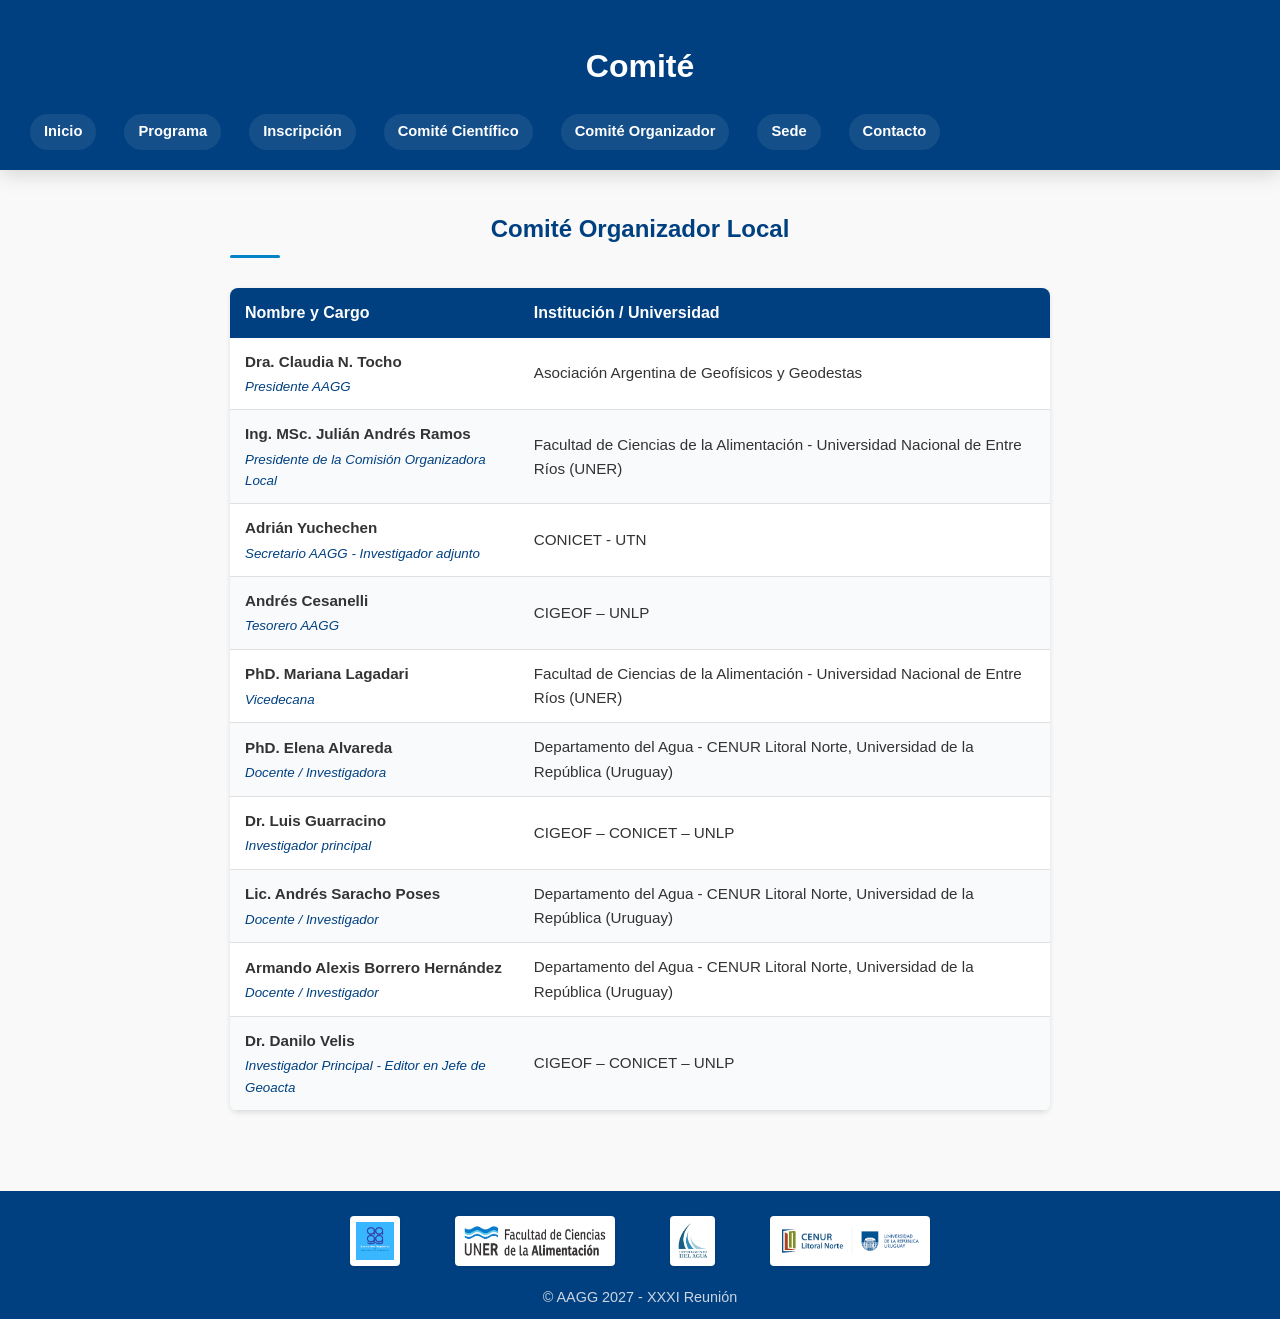
<file: committee-org.html>
<!DOCTYPE html>
<html lang="es">
<head>
  <meta charset="UTF-8">
  <title>Comité Organizador - AAGG 2027</title>
  <link rel="stylesheet" href="assets/css/style.css">
  <style>
    body {
      font-family: Arial, sans-serif;
      margin: 0;
      background: #f9f9f9;
      color: #333;
    }

    header {
      background: #004080;
      color: white;
      padding: 20px;
      text-align: center;
    }

    nav a {
      margin: 0 10px;
      color: white;
      text-decoration: none;
      font-weight: bold;
    }

    nav a:hover {
      text-decoration: underline;
    }

    main {
      padding: 40px;
      max-width: 900px;
      margin: 0 auto;
      text-align: center;
    }

    h2 {
      color: #004080;
      margin-bottom: 30px;
    }

    /* Estilos para la tabla del comité */
    .tabla-comite {
      width: 100%;
      border-collapse: collapse;
      margin-top: 20px;
      background-color: white;
      box-shadow: 0 2px 5px rgba(0,0,0,0.1);
      border-radius: 8px;
      overflow: hidden;
    }

    .tabla-comite th {
      background-color: #004080;
      color: white;
      padding: 12px 15px;
      font-weight: bold;
      text-align: left;
    }

    .tabla-comite td {
      padding: 12px 15px;
      border-bottom: 1px solid #e0e0e0;
      text-align: left;
      font-size: 0.95em;
    }

    .tabla-comite tr:nth-child(even) {
      background-color: #f8fafc;
    }

    .tabla-comite tr:hover {
      background-color: #f1f5f9;
    }

    .cargo {
      color: #004080;
      font-style: italic;
      display: block;
      font-size: 0.88em;
      margin-top: 2px;
      font-weight: normal;
    }

    /* Estilos para logos en el pie de página */
    .logos-footer {
      margin-bottom: 15px;
    }

    .logos-footer img {
      height: 50px;
      width: auto;
      margin: 5px 15px;
      vertical-align: middle;
      background: white;
      padding: 6px;
      border-radius: 4px;
      box-shadow: 0 1px 3px rgba(0,0,0,0.1);
    }

    footer {
      background: #004080;
      color: white;
      text-align: center;
      padding: 20px 10px 10px 10px;
      margin-top: 40px;
    }
  </style>
</head>
<body>
  <header>
    <h1>Comité</h1>
    <nav>
      <a href="index.html">Inicio</a>
      <a href="program.html">Programa</a>
      <a href="registration.html">Inscripción</a>
      <a href="committee.html">Comité Científico</a>
      <a href="committee.org.html">Comité Organizador</a>
      <a href="venue.html">Sede</a>
      <a href="contact.html">Contacto</a>
    </nav>
  </header>

  <main>
    <h2>Comité Organizador Local</h2>
    
    <table class="tabla-comite">
      <thead>
        <tr>
          <th>Nombre y Cargo</th>
          <th>Institución / Universidad</th>
        </tr>
      </thead>
      <tbody>
        <tr>
          <td><strong>Dra. Claudia N. Tocho</strong><span class="cargo">Presidente AAGG</span></td>
          <td>Asociación Argentina de Geofísicos y Geodestas</td>
        </tr>
        <tr>
          <td><strong>Ing. MSc. Julián Andrés Ramos</strong><span class="cargo">Presidente de la Comisión Organizadora Local</span></td>
          <td>Facultad de Ciencias de la Alimentación - Universidad Nacional de Entre Ríos (UNER)</td>
        </tr>
        <tr>
          <td><strong>Adrián Yuchechen</strong><span class="cargo">Secretario AAGG - Investigador adjunto</span></td>
          <td>CONICET - UTN</td>
        </tr>
        <tr>
          <td><strong>Andrés Cesanelli</strong><span class="cargo">Tesorero AAGG</span></td>
          <td>CIGEOF – UNLP</td>
        </tr>
        <tr>
          <td><strong>PhD. Mariana Lagadari</strong><span class="cargo">Vicedecana</span></td>
          <td>Facultad de Ciencias de la Alimentación - Universidad Nacional de Entre Ríos (UNER)</td>
        </tr>
        <tr>
          <td><strong>PhD. Elena Alvareda</strong><span class="cargo">Docente / Investigadora</span></td>
          <td>Departamento del Agua - CENUR Litoral Norte, Universidad de la República (Uruguay)</td>
        </tr>
        <tr>
          <td><strong>Dr. Luis Guarracino</strong><span class="cargo">Investigador principal</span></td>
          <td>CIGEOF – CONICET – UNLP</td>
        </tr>
        <tr>
          <td><strong>Lic. Andrés Saracho Poses</strong><span class="cargo">Docente / Investigador</span></td>
          <td>Departamento del Agua - CENUR Litoral Norte, Universidad de la República (Uruguay)</td>
        </tr>
        <tr>
          <td><strong>Armando Alexis Borrero Hernández</strong><span class="cargo">Docente / Investigador</span></td>
          <td>Departamento del Agua - CENUR Litoral Norte, Universidad de la República (Uruguay)</td>
        </tr>
        <tr>
          <td><strong>Dr. Danilo Velis</strong><span class="cargo">Investigador Principal - Editor en Jefe de Geoacta</span></td>
          <td>CIGEOF – CONICET – UNLP</td>
        </tr>
      </tbody>
    </table>
  </main>

  <footer>
    <div class="logos-footer">
      <img src="assets/img/Asociacion-Argentina.png" alt="Asociacion Argentina">
      <img src="assets/img/logoUNER2.png" alt="Logo UNER">
      <img src="assets/img/logoDA.jpg" alt="Logo DA">
      <img src="assets/img/logocenurudelar.png" alt="Logo CENUR UDELAR">
    </div>
    <p>&copy; AAGG 2027 - XXXI Reunión</p>
  </footer>
</body>
</html>
</file>
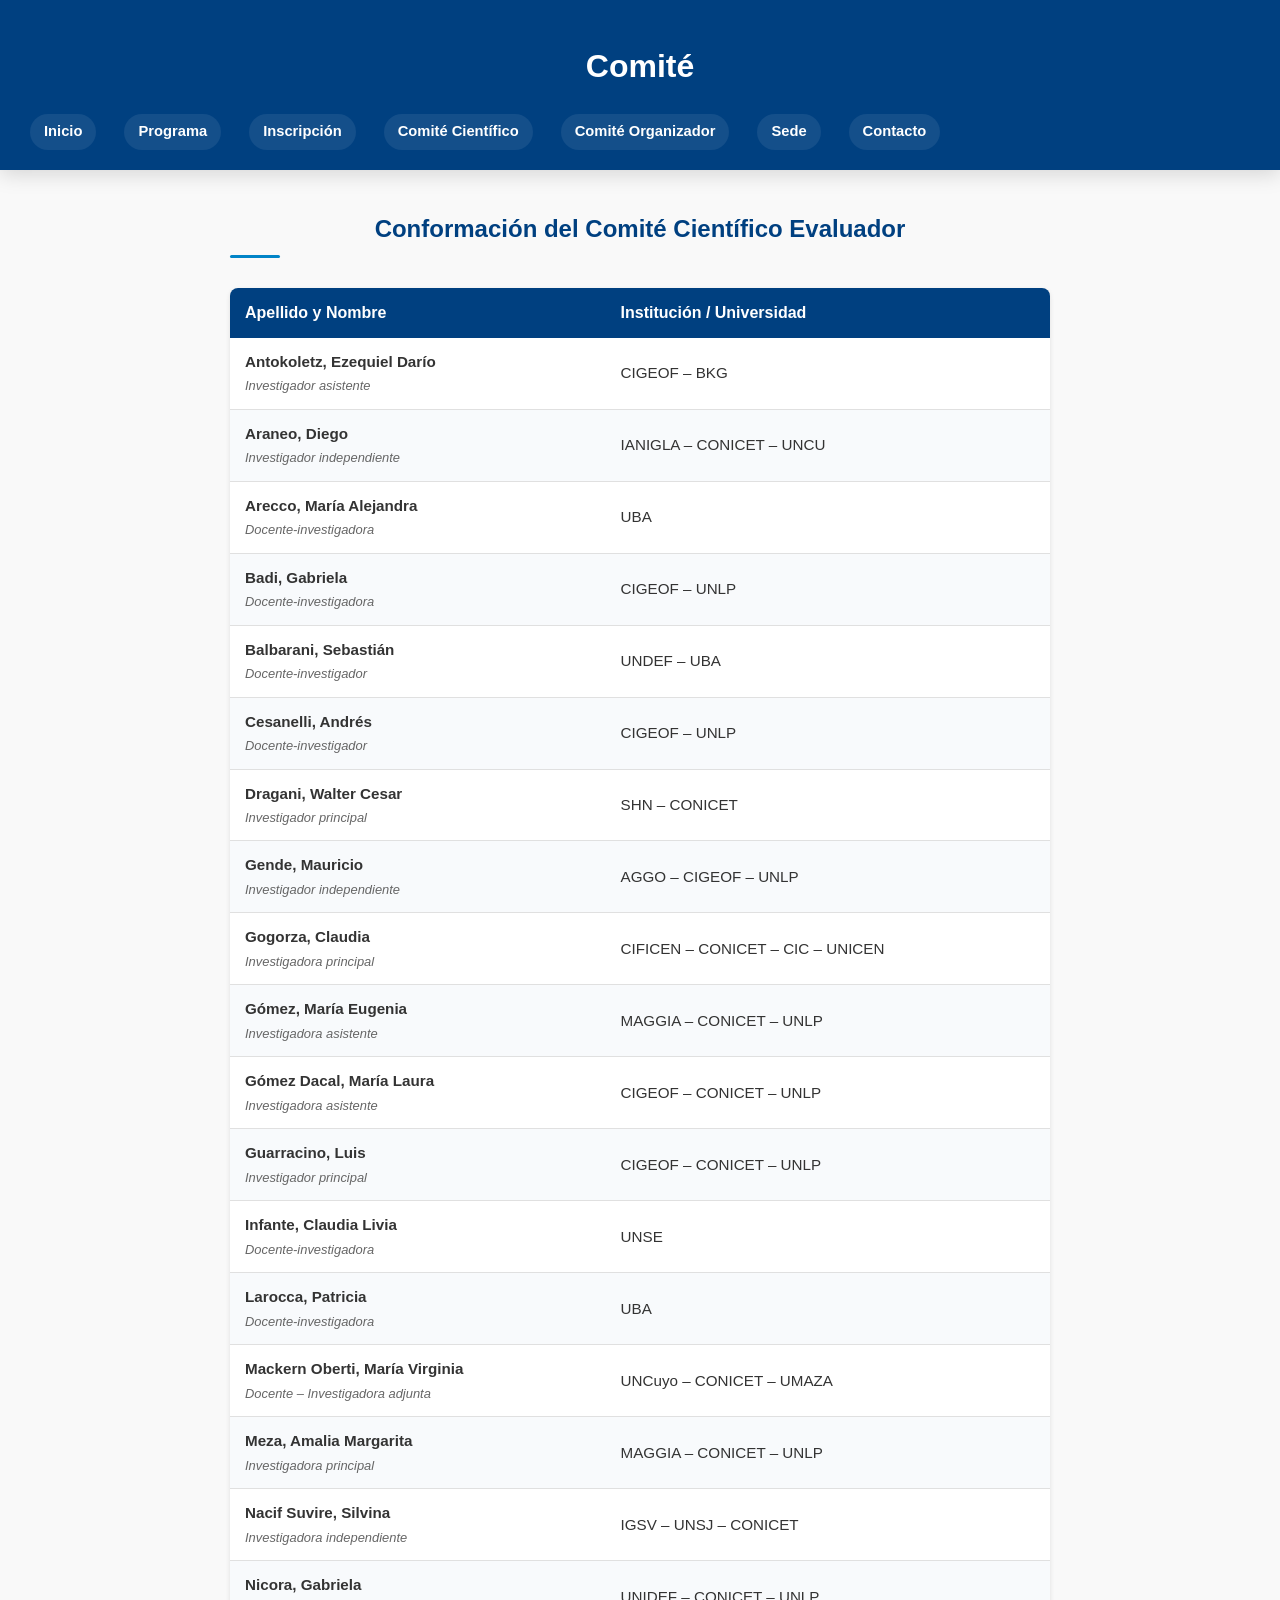
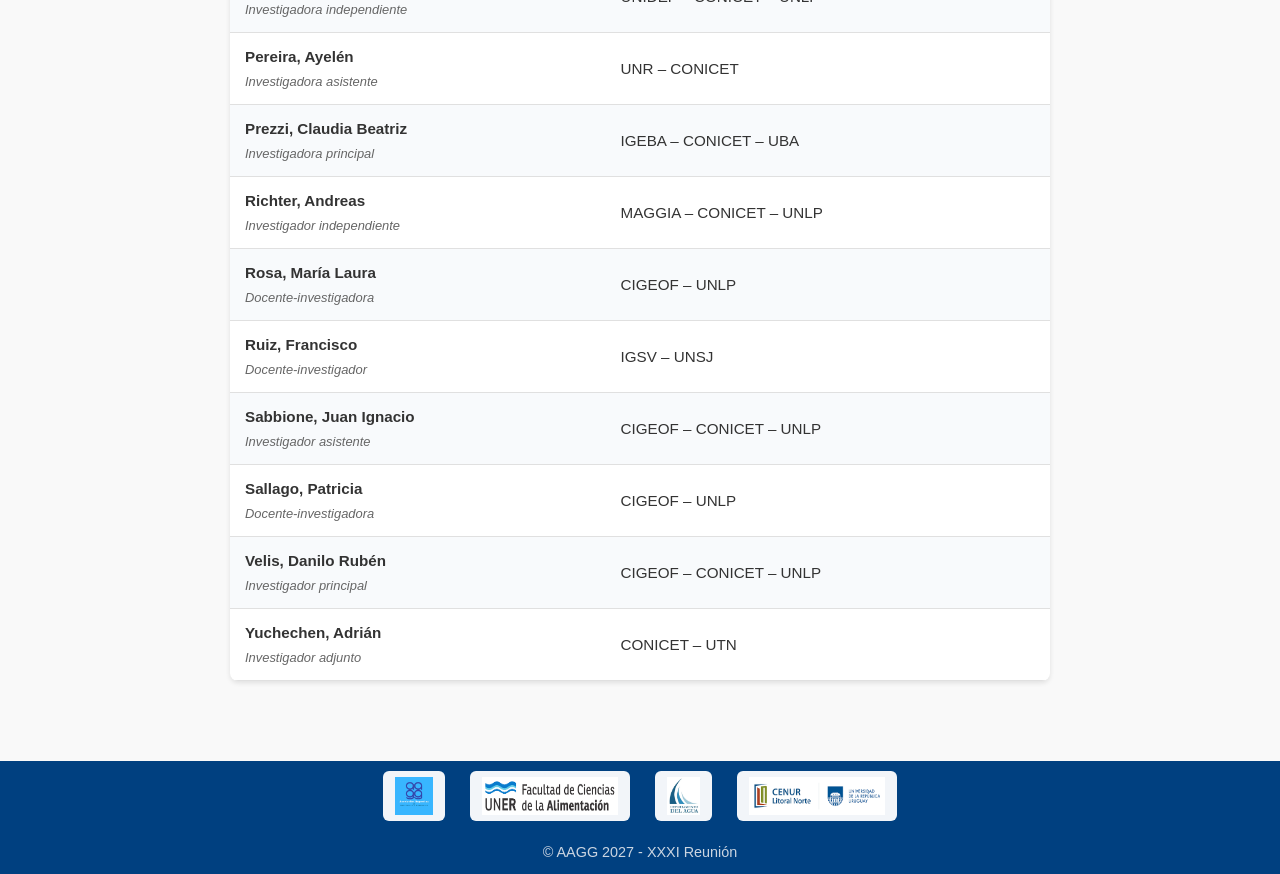
<file: committee.html>
<!DOCTYPE html>
<html lang="es">
<head>
  <meta charset="UTF-8">
  <title>Comité Científico - AAGG 2027</title>
  <link rel="stylesheet" href="assets/css/style.css">
  <style>
    body {
      font-family: Arial, sans-serif;
      margin: 0;
      background: #f9f9f9;
      color: #333;
    }

    header {
      background: #004080;
      color: white;
      padding: 20px;
      text-align: center;
    }

    nav a {
      margin: 0 10px;
      color: white;
      text-decoration: none;
      font-weight: bold;
    }

    nav a:hover {
      text-decoration: underline;
    }

    main {
      padding: 40px;
      max-width: 900px;
      margin: 0 auto;
      text-align: center;
    }

    h2 {
      color: #004080;
      margin-bottom: 30px;
    }

    /* Estilos para la tabla del comité */
    .tabla-comite {
      width: 100%;
      border-collapse: collapse;
      margin-top: 20px;
      background-color: white;
      box-shadow: 0 2px 5px rgba(0,0,0,0.1);
      border-radius: 8px;
      overflow: hidden;
    }

    .tabla-comite th {
      background-color: #004080;
      color: white;
      padding: 12px 15px;
      font-weight: bold;
      text-align: left;
    }

    .tabla-comite td {
      padding: 12px 15px;
      border-bottom: 1px solid #e0e0e0;
      text-align: left;
      font-size: 0.95em;
    }

    /* Filas alternas con color suave para facilitar la lectura rápida */
    .tabla-comite tr:nth-child(even) {
      background-color: #f8fafc;
    }

    .tabla-comite tr:hover {
      background-color: #f1f5f9;
    }

    .cargo {
      color: #666;
      font-style: italic;
      display: block;
      font-size: 0.85em;
      margin-top: 2px;
    }

    footer {
      background: #004080;
      color: white;
      text-align: center;
      padding: 10px;
      margin-top: 40px;
    }
  </style>
</head>
<body>
  <header>
    <h1>Comité</h1>
    <nav>
      <a href="index.html">Inicio</a>
      <a href="program.html">Programa</a>
      <a href="registration.html">Inscripción</a>
      <a href="committee.html">Comité Científico</a>
      <a href="committee-org.html">Comité Organizador</a>
      <a href="venue.html">Sede</a>
      <a href="contact.html">Contacto</a>
    </nav>
  </header>

  <main>
    <h2>Conformación del Comité Científico Evaluador</h2>
    
    <table class="tabla-comite">
      <thead>
        <tr>
          <th>Apellido y Nombre</th>
          <th>Institución / Universidad</th>
        </tr>
      </thead>
      <tbody>
        <tr>
          <td><strong>Antokoletz, Ezequiel Darío</strong><span class="cargo">Investigador asistente</span></td>
          <td>CIGEOF – BKG</td>
        </tr>
        <tr>
          <td><strong>Araneo, Diego</strong><span class="cargo">Investigador independiente</span></td>
          <td>IANIGLA – CONICET – UNCU</td>
        </tr>
        <tr>
          <td><strong>Arecco, María Alejandra</strong><span class="cargo">Docente-investigadora</span></td>
          <td>UBA</td>
        </tr>
        <tr>
          <td><strong>Badi, Gabriela</strong><span class="cargo">Docente-investigadora</span></td>
          <td>CIGEOF – UNLP</td>
        </tr>
        <tr>
          <td><strong>Balbarani, Sebastián</strong><span class="cargo">Docente-investigador</span></td>
          <td>UNDEF – UBA</td>
        </tr>
        <tr>
          <td><strong>Cesanelli, Andrés</strong><span class="cargo">Docente-investigador</span></td>
          <td>CIGEOF – UNLP</td>
        </tr>
        <tr>
          <td><strong>Dragani, Walter Cesar</strong><span class="cargo">Investigador principal</span></td>
          <td>SHN – CONICET</td>
        </tr>
        <tr>
          <td><strong>Gende, Mauricio</strong><span class="cargo">Investigador independiente</span></td>
          <td>AGGO – CIGEOF – UNLP</td>
        </tr>
        <tr>
          <td><strong>Gogorza, Claudia</strong><span class="cargo">Investigadora principal</span></td>
          <td>CIFICEN – CONICET – CIC – UNICEN</td>
        </tr>
        <tr>
          <td><strong>Gómez, María Eugenia</strong><span class="cargo">Investigadora asistente</span></td>
          <td>MAGGIA – CONICET – UNLP</td>
        </tr>
        <tr>
          <td><strong>Gómez Dacal, María Laura</strong><span class="cargo">Investigadora asistente</span></td>
          <td>CIGEOF – CONICET – UNLP</td>
        </tr>
        <tr>
          <td><strong>Guarracino, Luis</strong><span class="cargo">Investigador principal</span></td>
          <td>CIGEOF – CONICET – UNLP</td>
        </tr>
        <tr>
          <td><strong>Infante, Claudia Livia</strong><span class="cargo">Docente-investigadora</span></td>
          <td>UNSE</td>
        </tr>
        <tr>
          <td><strong>Larocca, Patricia</strong><span class="cargo">Docente-investigadora</span></td>
          <td>UBA</td>
        </tr>
        <tr>
          <td><strong>Mackern Oberti, María Virginia</strong><span class="cargo">Docente – Investigadora adjunta</span></td>
          <td>UNCuyo – CONICET – UMAZA</td>
        </tr>
        <tr>
          <td><strong>Meza, Amalia Margarita</strong><span class="cargo">Investigadora principal</span></td>
          <td>MAGGIA – CONICET – UNLP</td>
        </tr>
        <tr>
          <td><strong>Nacif Suvire, Silvina</strong><span class="cargo">Investigadora independiente</span></td>
          <td>IGSV – UNSJ – CONICET</td>
        </tr>
        <tr>
          <td><strong>Nicora, Gabriela</strong><span class="cargo">Investigadora independiente</span></td>
          <td>UNIDEF – CONICET – UNLP</td>
        </tr>
        <tr>
          <td><strong>Pereira, Ayelén</strong><span class="cargo">Investigadora asistente</span></td>
          <td>UNR – CONICET</td>
        </tr>
        <tr>
          <td><strong>Prezzi, Claudia Beatriz</strong><span class="cargo">Investigadora principal</span></td>
          <td>IGEBA – CONICET – UBA</td>
        </tr>
        <tr>
          <td><strong>Richter, Andreas</strong><span class="cargo">Investigador independiente</span></td>
          <td>MAGGIA – CONICET – UNLP</td>
        </tr>
        <tr>
          <td><strong>Rosa, María Laura</strong><span class="cargo">Docente-investigadora</span></td>
          <td>CIGEOF – UNLP</td>
        </tr>
        <tr>
          <td><strong>Ruiz, Francisco</strong><span class="cargo">Docente-investigador</span></td>
          <td>IGSV – UNSJ</td>
        </tr>
        <tr>
          <td><strong>Sabbione, Juan Ignacio</strong><span class="cargo">Investigador asistente</span></td>
          <td>CIGEOF – CONICET – UNLP</td>
        </tr>
        <tr>
          <td><strong>Sallago, Patricia</strong><span class="cargo">Docente-investigadora</span></td>
          <td>CIGEOF – UNLP</td>
        </tr>
        <tr>
          <td><strong>Velis, Danilo Rubén</strong><span class="cargo">Investigador principal</span></td>
          <td>CIGEOF – CONICET – UNLP</td>
        </tr>
        <tr>
          <td><strong>Yuchechen, Adrián</strong><span class="cargo">Investigador adjunto</span></td>
          <td>CONICET – UTN</td>
        </tr>
      </tbody>
    </table>
  </main>

  <footer>
    <div class="logos-footer">
      <img src="assets/img/Asociacion-Argentina.png" alt="Asociacion Argentina">
      <img src="assets/img/logoUNER2.png" alt="Logo UNER">
      <img src="assets/img/logoDA.jpg" alt="Logo DA">
      <img src="assets/img/logocenurudelar.png" alt="Logo CENUR UDELAR">
    </div>
    <p>&copy; AAGG 2027 - XXXI Reunión</p>
  </footer>
</body>
</html>
</file>
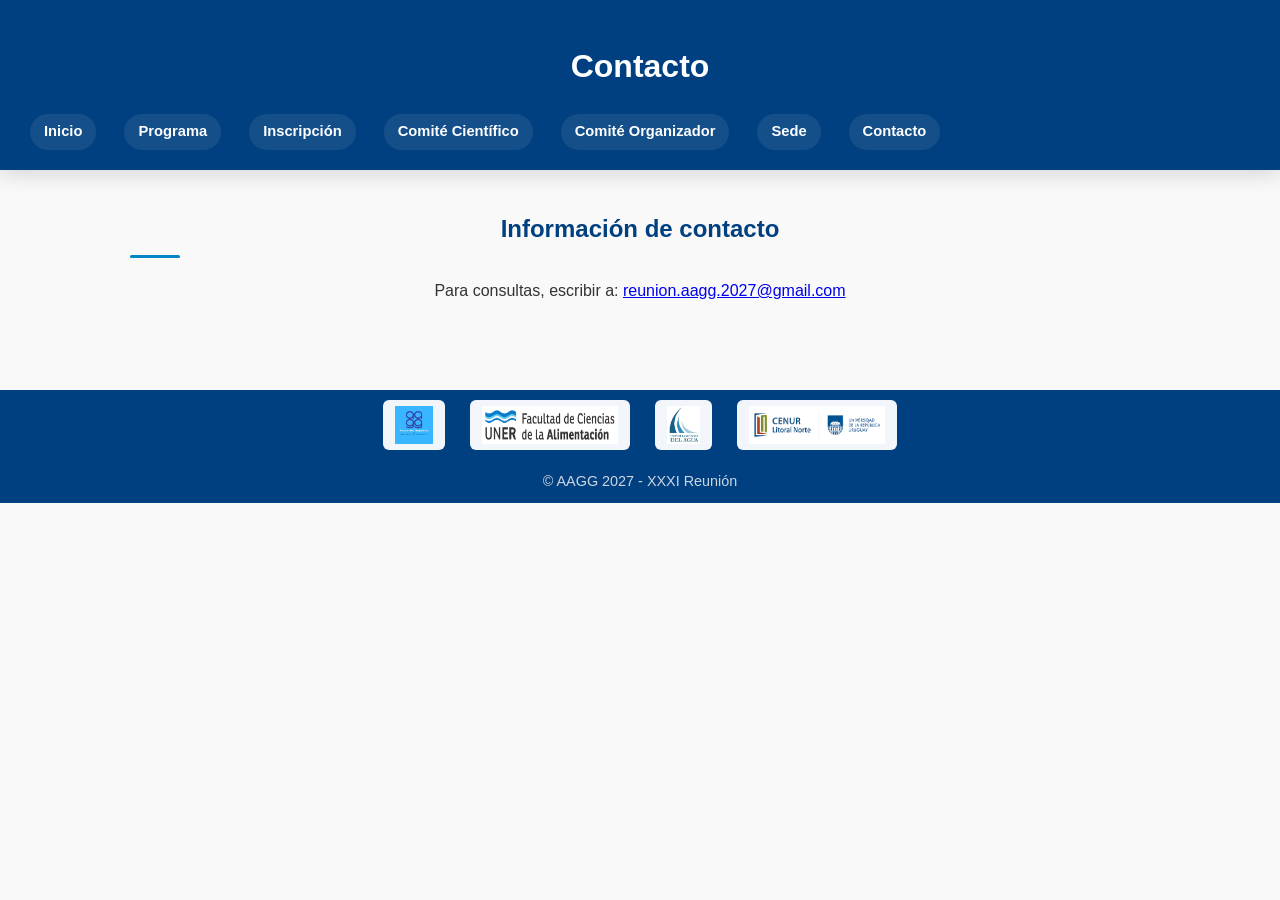
<file: contact.html>
<!DOCTYPE html>
<html lang="es">
<head>
  <meta charset="UTF-8">
  <title>Contacto - AAGG 2027</title>
  <link rel="stylesheet" href="assets/css/style.css">
  <style>
    body { font-family: Arial, sans-serif; margin: 0; background: #f9f9f9; color: #333; }
    header { background: #004080; color: white; padding: 20px; text-align: center; }
    nav a { margin: 0 10px; color: white; text-decoration: none; font-weight: bold; }
    nav a:hover { text-decoration: underline; }
    main { padding: 40px; text-align: center; }
    h2 { color: #004080; }
    footer { background: #004080; color: white; text-align: center; padding: 10px; margin-top: 30px; }
  </style>
</head>
<body>
  <header>
    <h1>Contacto</h1>
    <nav>
      <a href="index.html">Inicio</a>
      <a href="program.html">Programa</a>
      <a href="registration.html">Inscripción</a>
      <a href="committee.html">Comité Científico</a>
      <a href="committee-org.html">Comité Organizador</a>
      <a href="venue.html">Sede</a>
      <a href="contact.html">Contacto</a>
    </nav>
  </header>

  <main>
    <h2>Información de contacto</h2>
    <p>Para consultas, escribir a: 
      <a href="mailto:reunion.aagg.2027@gmail.com">reunion.aagg.2027@gmail.com</a>
    </p>
  </main>

  <footer>
    <div class="logos-footer">
      <img src="assets/img/Asociacion-Argentina.png" alt="Asociacion Argentina">
      <img src="assets/img/logoUNER2.png" alt="Logo UNER">
      <img src="assets/img/logoDA.jpg" alt="Logo DA">
      <img src="assets/img/logocenurudelar.png" alt="Logo CENUR UDELAR">
    </div>
    <p>&copy; AAGG 2027 - XXXI Reunión</p>
  </footer>
</body>
</html>
</file>
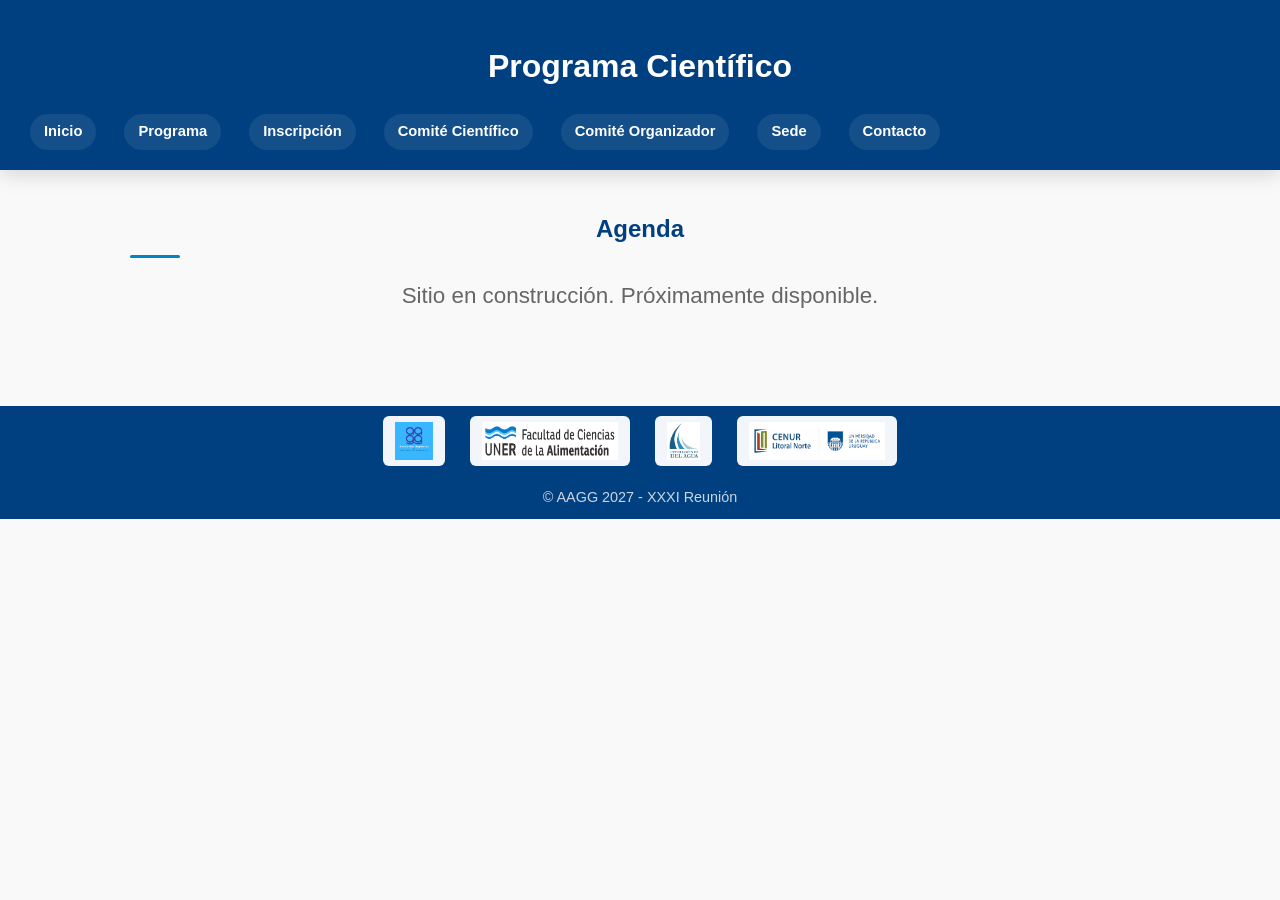
<file: program.html>
<!DOCTYPE html>
<html lang="es">
<head>
  <meta charset="UTF-8">
  <title>Programa - AAGG 2027</title>
  <link rel="stylesheet" href="assets/css/style.css">
  <style>
    body {
      font-family: Arial, sans-serif;
      margin: 0;
      background: #f9f9f9;
      color: #333;
    }

    header {
      background: #004080;
      color: white;
      padding: 20px;
      text-align: center;
    }

    nav a {
      margin: 0 10px;
      color: white;
      text-decoration: none;
      font-weight: bold;
    }

    nav a:hover {
      text-decoration: underline;
    }

    main {
      padding: 40px;
      text-align: center;
    }

    h2 {
      color: #004080;
    }

    .construction {
      font-size: 1.4em;
      color: #666;
      margin-top: 20px;
    }

    footer {
      background: #004080;
      color: white;
      text-align: center;
      padding: 10px;
      margin-top: 30px;
    }
  </style>
</head>
<body>
  <header>
    <h1>Programa Científico</h1>
    <nav>
      <a href="index.html">Inicio</a>
      <a href="program.html">Programa</a>
      <a href="registration.html">Inscripción</a>
      <a href="committee.html">Comité Científico</a>
      <a href="committee-org.html">Comité Organizador</a>
      <a href="venue.html">Sede</a>
      <a href="contact.html">Contacto</a>
    </nav>
  </header>

  <main>
    <h2>Agenda</h2>
    <p class="construction">Sitio en construcción. Próximamente disponible.</p>
  </main>

  <footer>
  <div class="logos-footer">
      <img src="assets/img/Asociacion-Argentina.png" alt="Asociacion Argentina">
      <img src="assets/img/logoUNER2.png" alt="Logo UNER">
      <img src="assets/img/logoDA.jpg" alt="Logo DA">
      <img src="assets/img/logocenurudelar.png" alt="Logo CENUR UDELAR">
    </div>
    <p>&copy; AAGG 2027 - XXXI Reunión</p>
  </footer>
</body>
</html>
</file>
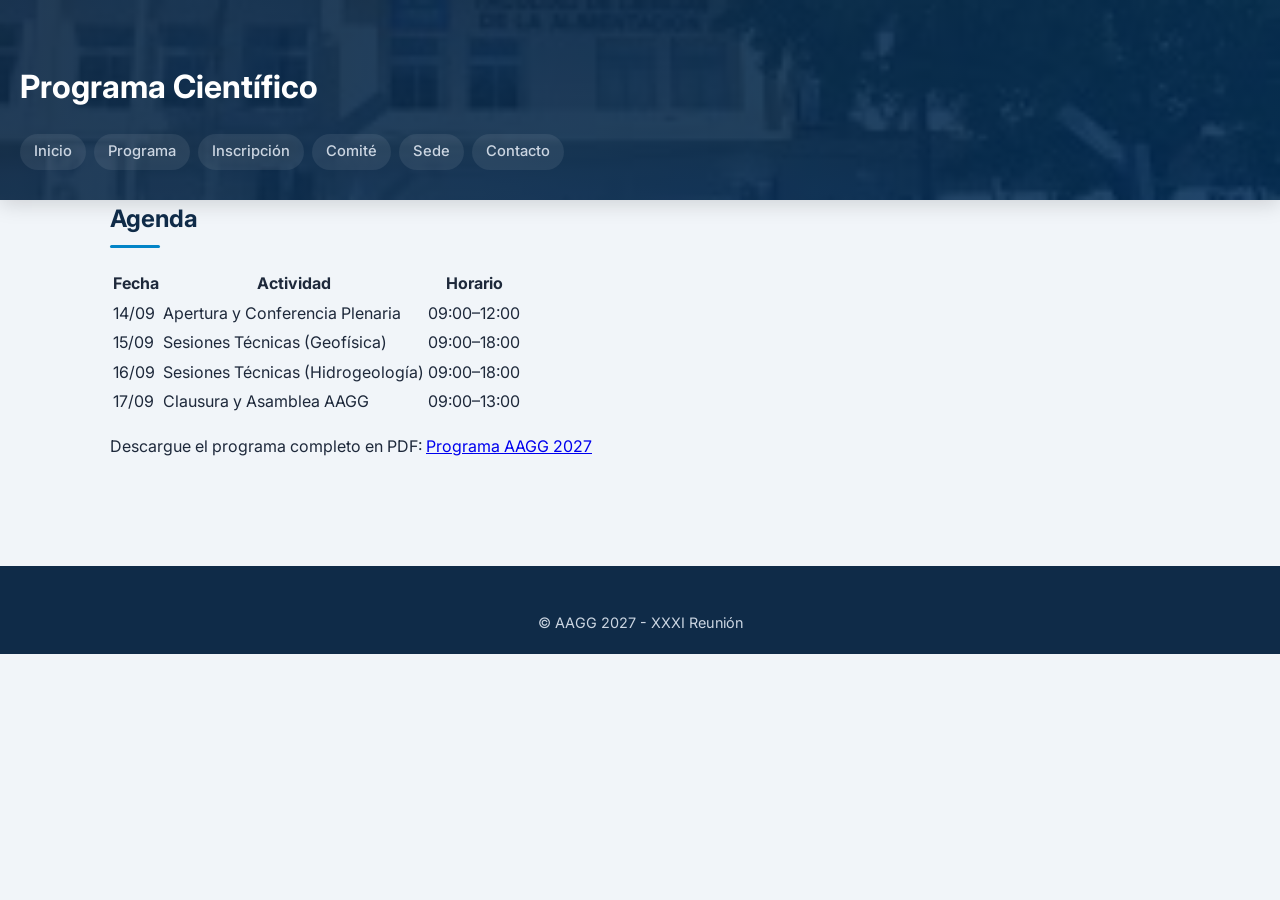
<file: programa.html>
<!DOCTYPE html>
<html lang="es">
<head>
  <meta charset="UTF-8">
  <title>Programa - AAGG 2027</title>
  <link rel="stylesheet" href="assets/css/style.css">
</head>
<body>
  <header>
    <h1>Programa Científico</h1>
    <nav>
      <a href="index.html">Inicio</a>
      <a href="program.html">Programa</a>
      <a href="registration.html">Inscripción</a>
      <a href="committee.html">Comité</a>
      <a href="venue.html">Sede</a>
      <a href="contact.html">Contacto</a>
    </nav>
  </header>

  <main>
    <section>
      <h2>Agenda</h2>
      <table>
        <tr><th>Fecha</th><th>Actividad</th><th>Horario</th></tr>
        <tr><td>14/09</td><td>Apertura y Conferencia Plenaria</td><td>09:00–12:00</td></tr>
        <tr><td>15/09</td><td>Sesiones Técnicas (Geofísica)</td><td>09:00–18:00</td></tr>
        <tr><td>16/09</td><td>Sesiones Técnicas (Hidrogeología)</td><td>09:00–18:00</td></tr>
        <tr><td>17/09</td><td>Clausura y Asamblea AAGG</td><td>09:00–13:00</td></tr>
      </table>
      <p>Descargue el programa completo en PDF: <a href="assets/pdf/programa.pdf">Programa AAGG 2027</a></p>
    </section>
  </main>

  <footer>
    <p>&copy; AAGG 2027 - XXXI Reunión</p>
  </footer>
</body>
</html>
</file>
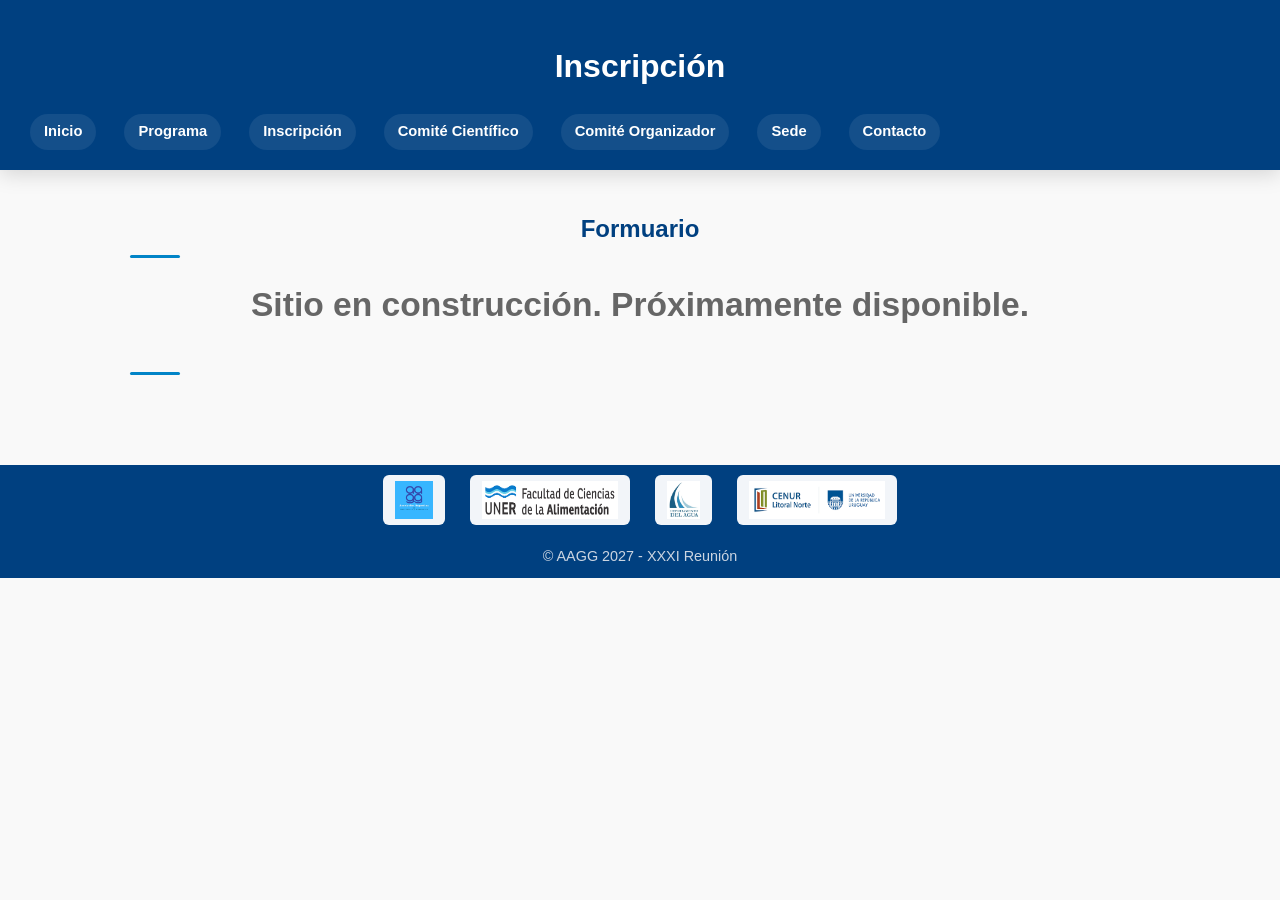
<file: registration.html>
<!DOCTYPE html>
<html lang="es">
<head>
  <meta charset="UTF-8">
  <title>Inscripción - AAGG 2027</title>
  <link rel="stylesheet" href="assets/css/style.css">
  <style>
    body {
      font-family: Arial, sans-serif;
      margin: 0;
      background: #f9f9f9;
      color: #333;
    }

    header {
      background: #004080;
      color: white;
      padding: 20px;
      text-align: center;
    }

    nav a {
      margin: 0 10px;
      color: white;
      text-decoration: none;
      font-weight: bold;
    }

    nav a:hover {
      text-decoration: underline;
    }

    main {
      padding: 40px;
      text-align: center;
    }

    h2 {
      color: #004080;
    }

    .construction {
      font-size: 1.4em;
      color: #666;
      margin-top: 20px;
    }

    footer {
      background: #004080;
      color: white;
      text-align: center;
      padding: 10px;
      margin-top: 30px;
    }
  </style>
</head>
<body>
  <header>
    <h1>Inscripción</h1>
    <nav>
      <a href="index.html">Inicio</a>
      <a href="program.html">Programa</a>
      <a href="registration.html">Inscripción</a>
      <a href="committee.html">Comité Científico</a>
      <a href="committee-org.html">Comité Organizador</a>
      <a href="venue.html">Sede</a>
      <a href="contact.html">Contacto</a>
    </nav>
  </header>

  <main>
    <h2>Formuario<h2>
    <p class="construction">Sitio en construcción. Próximamente disponible.</p>
  </main>

  <footer>
    <div class="logos-footer">
      <img src="assets/img/Asociacion-Argentina.png" alt="Asociacion Argentina">
      <img src="assets/img/logoUNER2.png" alt="Logo UNER">
      <img src="assets/img/logoDA.jpg" alt="Logo DA">
      <img src="assets/img/logocenurudelar.png" alt="Logo CENUR UDELAR">
    </div>
    <p>&copy; AAGG 2027 - XXXI Reunión</p>
  </footer>
</body>
</html>
</file>
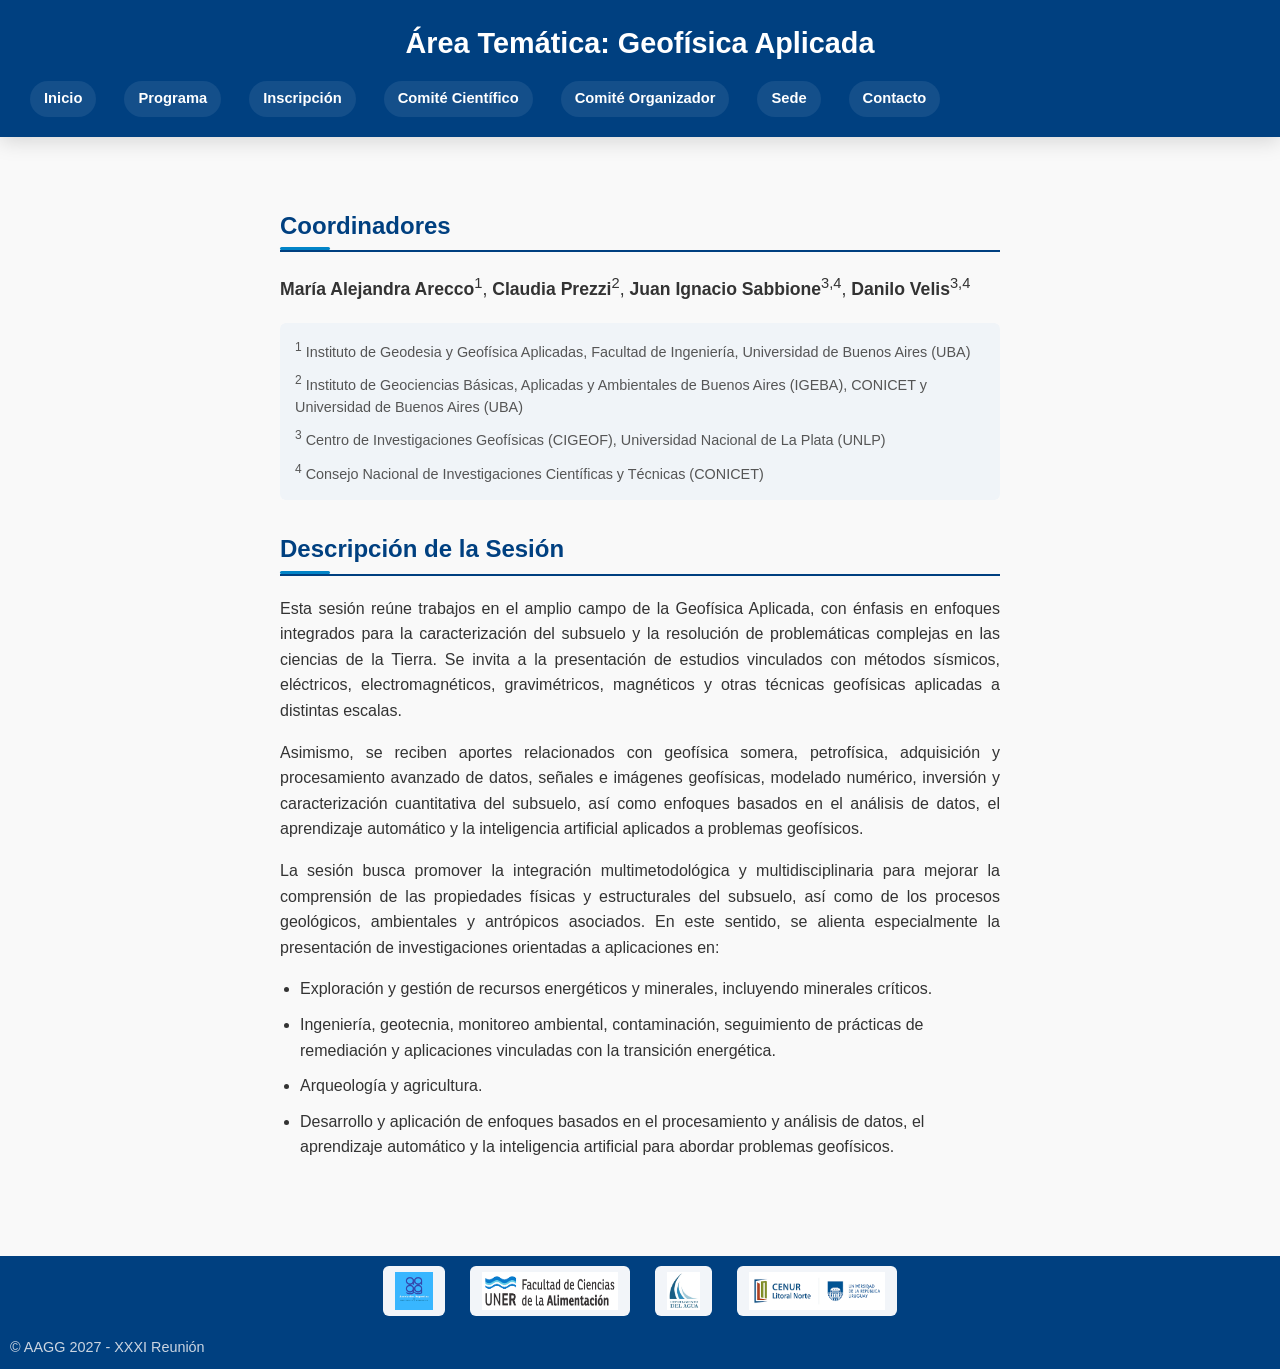
<file: areas/geofisica-aplicada.html>
<!DOCTYPE html>
<html lang="es">
<head>
  <meta charset="UTF-8">
  <title>Geofísica Aplicada - AAGG 2027</title>
  <link rel="stylesheet" href="../assets/css/style.css">
  <style>
    body {
      font-family: Arial, sans-serif;
      margin: 0;
      background: #f9f9f9;
      color: #333;
    }

    header {
      background: #004080;
      color: white;
      padding: 20px;
      text-align: center;
    }

    nav a {
      margin: 0 10px;
      color: white;
      text-decoration: none;
      font-weight: bold;
    }

    nav a:hover {
      text-decoration: underline;
    }

    main {
      padding: 40px;
      max-width: 800px;
      margin: 0 auto;
      text-align: left; /* Alineación a la izquierda para mejor lectura del texto largo */
    }

    h1 {
      margin: 0 0 10px 0;
      font-size: 1.8em;
    }

    h2 {
      color: #004080;
      border-bottom: 2px solid #004080;
      padding-bottom: 5px;
      margin-top: 30px;
    }

    .coordinadores {
      font-size: 1.1em;
      line-height: 1.6;
      margin-bottom: 20px;
    }

    .filiaciones {
      font-size: 0.9em;
      color: #555;
      line-height: 1.5;
      background: #f0f4f8;
      padding: 15px;
      border-radius: 6px;
      list-style-type: none;
      padding-left: 15px;
    }

    .filiaciones li {
      margin-bottom: 8px;
    }

    .filiaciones li:last-child {
      margin-bottom: 0;
    }

    p {
      line-height: 1.6;
      text-align: justify;
    }

    ul.propuestas {
      line-height: 1.6;
      padding-left: 20px;
    }

    ul.propuestas li {
      margin-bottom: 10px;
    }

    footer {
      background: #004080;
      color: white;
      text-align: center;
      padding: 10px;
      margin-top: 40px;
    }
  </style>
</head>
<body>
  <header>
    <h1>Área Temática: Geofísica Aplicada</h1>
    <nav>
      <a href="../index.html">Inicio</a>
      <a href="../program.html">Programa</a>
      <a href="../registration.html">Inscripción</a>
      <a href="committee.html">Comité Científico</a>
      <a href="committee-org.html">Comité Organizador</a>
      <a href="../venue.html">Sede</a>
      <a href="../contact.html">Contacto</a>
    </nav>
  </header>

  <main>
    <h2>Coordinadores</h2>
    <p class="coordinadores">
      <strong>María Alejandra Arecco</strong><sup>1</sup>, 
      <strong>Claudia Prezzi</strong><sup>2</sup>, 
      <strong>Juan Ignacio Sabbione</strong><sup>3,4</sup>, 
      <strong>Danilo Velis</strong><sup>3,4</sup>
    </p>

    <ul class="filiaciones">
      <li><sup>1</sup> Instituto de Geodesia y Geofísica Aplicadas, Facultad de Ingeniería, Universidad de Buenos Aires (UBA)</li>
      <li><sup>2</sup> Instituto de Geociencias Básicas, Aplicadas y Ambientales de Buenos Aires (IGEBA), CONICET y Universidad de Buenos Aires (UBA)</li>
      <li><sup>3</sup> Centro de Investigaciones Geofísicas (CIGEOF), Universidad Nacional de La Plata (UNLP)</li>
      <li><sup>4</sup> Consejo Nacional de Investigaciones Científicas y Técnicas (CONICET)</li>
    </ul>

    <h2>Descripción de la Sesión</h2>
    <p>
      Esta sesión reúne trabajos en el amplio campo de la Geofísica Aplicada, con énfasis en enfoques integrados para la caracterización del subsuelo y la resolución de problemáticas complejas en las ciencias de la Tierra. Se invita a la presentación de estudios vinculados con métodos sísmicos, eléctricos, electromagnéticos, gravimétricos, magnéticos y otras técnicas geofísicas aplicadas a distintas escalas.
    </p>
    <p>
      Asimismo, se reciben aportes relacionados con geofísica somera, petrofísica, adquisición y procesamiento avanzado de datos, señales e imágenes geofísicas, modelado numérico, inversión y caracterización cuantitativa del subsuelo, así como enfoques basados en el análisis de datos, el aprendizaje automático y la inteligencia artificial aplicados a problemas geofísicos.
    </p>
    <p>
      La sesión busca promover la integración multimetodológica y multidisciplinaria para mejorar la comprensión de las propiedades físicas y estructurales del subsuelo, así como de los procesos geológicos, ambientales y antrópicos asociados. En este sentido, se alienta especialmente la presentación de investigaciones orientadas a aplicaciones en:
    </p>

    <ul class="propuestas">
      <li>Exploración y gestión de recursos energéticos y minerales, incluyendo minerales críticos.</li>
      <li>Ingeniería, geotecnia, monitoreo ambiental, contaminación, seguimiento de prácticas de remediación y aplicaciones vinculadas con la transición energética.</li>
      <li>Arqueología y agricultura.</li>
      <li>Desarrollo y aplicación de enfoques basados en el procesamiento y análisis de datos, el aprendizaje automático y la inteligencia artificial para abordar problemas geofísicos.</li>
    </ul>
  </main>

  <footer>
    <div class="logos-footer">
      <img src="../assets/img/Asociacion-Argentina.png" alt="Asociacion Argentina">
      <img src="../assets/img/logoUNER2.png" alt="Logo UNER">
      <img src="../assets/img/logoDA.jpg" alt="Logo DA">
      <img src="../assets/img/logocenurudelar.png" alt="Logo CENUR UDELAR">
    </div>
    <p>&copy; AAGG 2027 - XXXI Reunión</p>
  </footer>
</body>
</html>
</file>
<file: assets/css/style.css>
/* Importación de tipografía moderna */
@import url('https://fonts.googleapis.com/css2?family=Inter:wght@300;400;600;700&display=swap');

/* Reset y variables de color */
:root {
  --primary-blue: #0f2b48;
  --accent-blue: #0284c7;
  --hover-blue: #38bdf8;
  --bg-gray: #f1f5f9;
  --card-bg: #ffffff;
  --text-main: #1e293b;
  --text-muted: #64748b;
  --shadow-sm: 0 2px 8px rgba(0, 0, 0, 0.04);
  --shadow-md: 0 10px 25px -5px rgba(0, 0, 0, 0.08);
}

* {
  box-sizing: border-box;
}

body {
  font-family: 'Inter', -apple-system, BlinkMacSystemFont, 'Segoe UI', Roboto, sans-serif;
  margin: 0;
  padding: 0;
  background-color: var(--bg-gray);
  color: var(--text-main);
  line-height: 1.6;
}

/* Encabezado Principal (Hero Section) */
header {
  background: linear-gradient(135deg, rgba(15, 43, 72, 0.92), rgba(2, 44, 86, 0.88)),
              url('../img/foto4.jpg') center/cover no-repeat;
  color: white;
  padding: 40px 20px 30px;
  box-shadow: 0 4px 20px rgba(0, 0, 0, 0.15);
}

.header-container {
  max-width: 1200px;
  margin: 0 auto;
  display: flex;
  align-items: center;
  gap: 30px;
  flex-wrap: wrap;
}

.logo img {
  height: 95px;
  width: auto;
  filter: drop-shadow(0 2px 4px rgba(0,0,0,0.2));
}

.titulo {
  flex: 1;
  text-align: left;
}

.titulo h1 {
  margin: 0;
  font-size: 1.8rem;
  font-weight: 700;
  letter-spacing: -0.5px;
  line-height: 1.25;
}

.titulo .subtitulo {
  margin: 8px 0 18px;
  font-size: 1.1rem;
  color: #e2e8f0;
  font-weight: 300;
}

/* Navegación */
nav {
  display: flex;
  flex-wrap: wrap;
  gap: 8px;
  margin-top: 15px;
}

nav a {
  color: #cbd5e1;
  text-decoration: none;
  font-size: 0.92rem;
  font-weight: 500;
  padding: 6px 14px;
  border-radius: 20px;
  background: rgba(255, 255, 255, 0.08);
  transition: all 0.2s ease;
}

nav a:hover, nav a.active {
  color: white;
  background: var(--accent-blue);
  transform: translateY(-1px);
}

/* Banner de imágenes */
.banner-wrapper {
  max-width: 1200px;
  margin: -20px auto 30px;
  padding: 0 20px;
}

.banner {
  display: flex;
  gap: 12px;
  justify-content: center;
}

.banner-item {
  flex: 1;
  overflow: hidden;
  border-radius: 12px;
  box-shadow: var(--shadow-md);
  max-height: 160px;
}

.banner-item img {
  width: 100%;
  height: 100%;
  object-fit: cover;
  transition: transform 0.4s ease;
}

.banner-item:hover img {
  transform: scale(1.08);
}

/* Contenido Principal & Tarjetas */
main {
  max-width: 1100px;
  margin: 0 auto;
  padding: 0 20px 40px;
}

.card-section {
  background: var(--card-bg);
  border-radius: 16px;
  padding: 35px;
  margin-bottom: 30px;
  box-shadow: var(--shadow-sm);
  border: 1px solid #e2e8f0;
}

h2 {
  color: var(--primary-blue);
  font-size: 1.5rem;
  margin-top: 0;
  margin-bottom: 20px;
  position: relative;
  padding-bottom: 10px;
}

h2::after {
  content: '';
  position: absolute;
  bottom: 0;
  left: 0;
  width: 50px;
  height: 3px;
  background-color: var(--accent-blue);
  border-radius: 2px;
}

.intro-text {
  font-size: 1.05rem;
  color: #334155;
  margin: 0;
}

.intro-text a {
  color: var(--accent-blue);
  font-weight: 600;
  text-decoration: none;
}

.intro-text a:hover {
  text-decoration: underline;
}

/* Grid de Áreas Temáticas */
.areas-grid {
  display: grid;
  grid-template-columns: repeat(auto-fit, minmax(240px, 1fr));
  gap: 16px;
  margin-top: 10px;
}

.area-card {
  background: #f8fafc;
  border: 1px solid #e2e8f0;
  border-radius: 12px;
  padding: 20px;
  text-decoration: none;
  display: flex;
  flex-direction: column;
  justify-content: space-between;
  transition: all 0.25s ease;
  position: relative;
  overflow: hidden;
}

.area-card::before {
  content: '';
  position: absolute;
  top: 0;
  left: 0;
  width: 4px;
  height: 100%;
  background-color: var(--accent-blue);
  opacity: 0.6;
  transition: opacity 0.2s;
}

.area-card .num {
  font-size: 0.85rem;
  font-weight: 700;
  color: var(--accent-blue);
  margin-bottom: 8px;
}

.area-card h3 {
  margin: 0;
  font-size: 0.98rem;
  color: var(--primary-blue);
  font-weight: 600;
  line-height: 1.4;
}

.area-card:hover {
  background: #ffffff;
  transform: translateY(-3px);
  box-shadow: var(--shadow-md);
  border-color: #cbd5e1;
}

.area-card:hover::before {
  opacity: 1;
}

/* Seccion Auspiciantes */
.logos-auspiciantes {
  display: flex;
  justify-content: center;
  align-items: center;
  gap: 25px;
  flex-wrap: wrap;
  padding-top: 10px;
}

.logos-auspiciantes img {
  height: 55px;
  max-width: 180px;
  width: auto;
  object-fit: contain;
  filter: grayscale(10%);
  opacity: 0.88;
  transition: all 0.2s ease;
}

.logos-auspiciantes img:hover {
  filter: grayscale(0%);
  opacity: 1;
  transform: scale(1.06);
}

/* Footer Oscuro */
footer {
  background: var(--primary-blue);
  color: #94a3b8;
  text-align: center;
  padding: 35px 20px 20px;
  margin-top: 50px;
}

.logos-footer {
  display: flex;
  justify-content: center;
  align-items: center;
  gap: 25px;
  flex-wrap: wrap;
  margin-bottom: 20px;
}

.logos-footer img {
  height: 50px;
  max-width: 160px;
  width: auto;
  background: rgba(255, 255, 255, 0.95);
  padding: 6px 12px;
  border-radius: 6px;
  transition: opacity 0.2s;
}

.logos-footer img:hover {
  opacity: 0.85;
}

footer p {
  margin: 10px 0 0;
  font-size: 0.9rem;
  color: #cbd5e1;
}

/* Responsivo para celulares */
@media (max-width: 768px) {
  .header-container {
    flex-direction: column;
    text-align: center;
  }
  
  .titulo {
    text-align: center;
  }

  nav {
    justify-content: center;
  }

  .banner {
    flex-wrap: wrap;
  }

  .banner-item {
    min-width: 45%;
    max-height: 120px;
  }

  .card-section {
    padding: 20px;
  }
}
</file>
